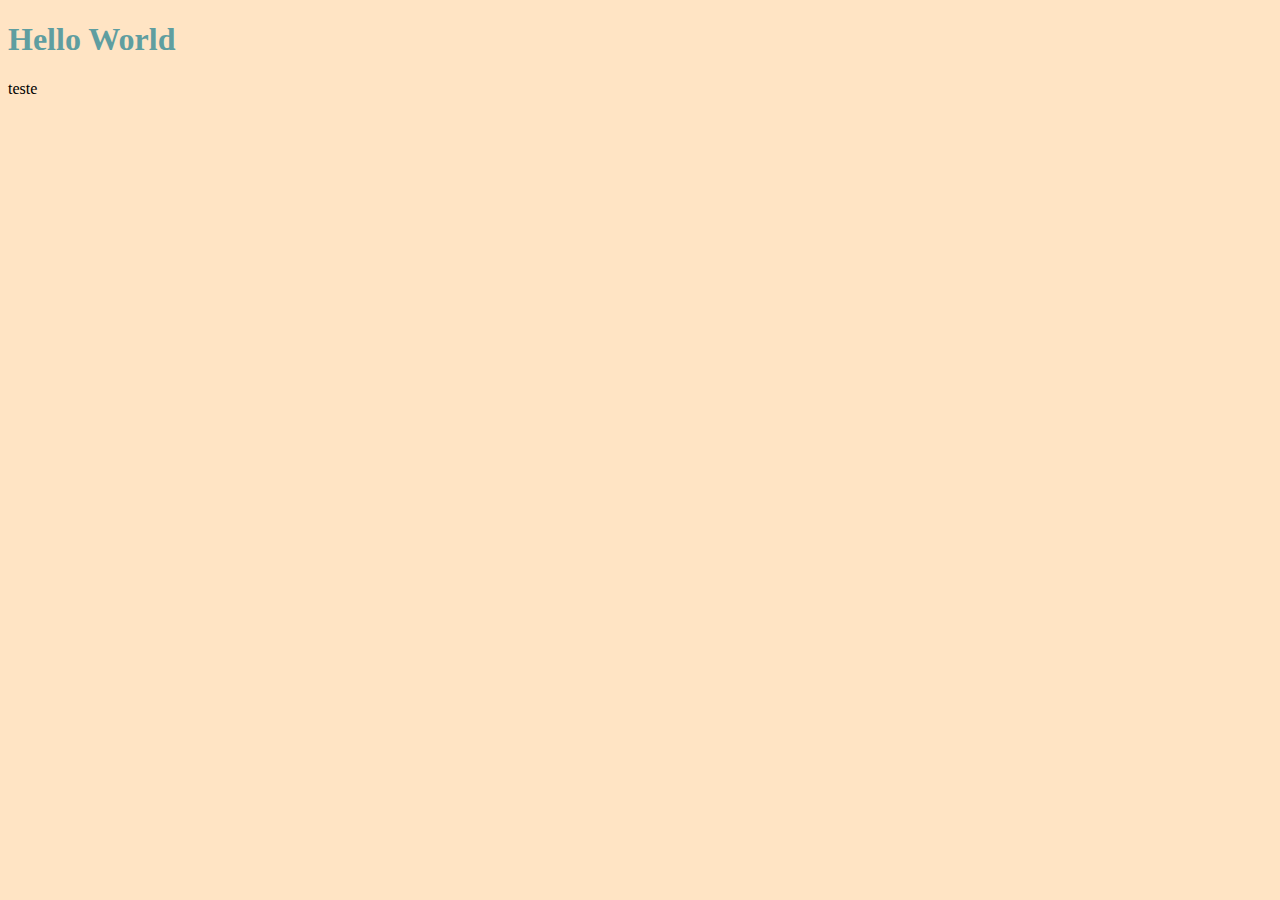
<file: index.html>
<!DOCTYPE html>
<html lang="en">
<head>
    <meta charset="UTF-8">
    <meta name="viewport" content="width=device-width, initial-scale=1.0">
    <link rel="stylesheet" href="css/style.css">
    <title>Document</title>
</head>
<body>
    <h1>Hello World</h1>
    <p>teste</p>
</body>
</html>
</file>
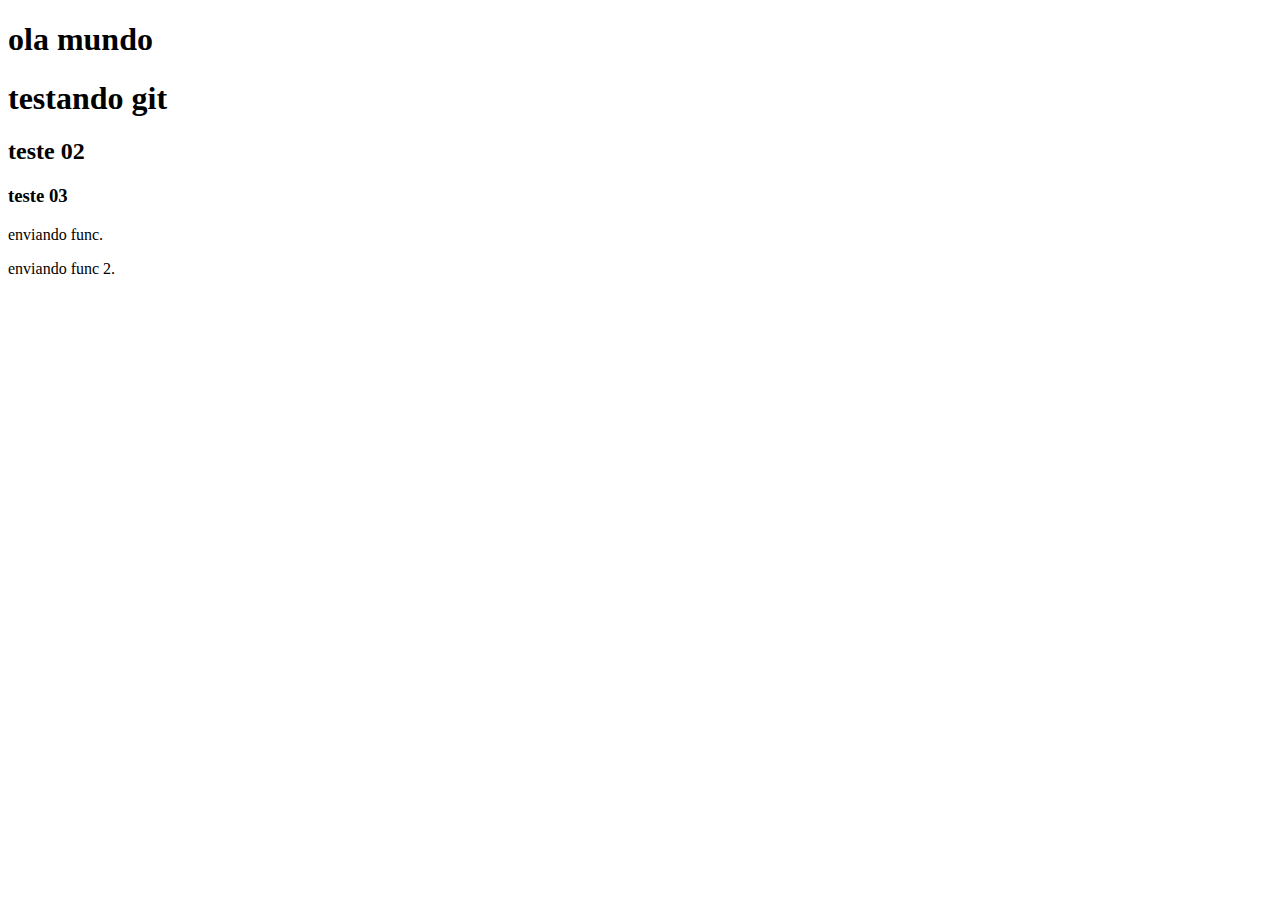
<file: about.html>
<!DOCTYPE html>
<html lang="en">
<head>
    <meta charset="UTF-8">
    <meta name="viewport" content="width=device-width, initial-scale=1.0">
    <title>Document</title>
    <h1>ola mundo</h1>
</head>
<body>
    <h1>testando git</h1>
    <h2>teste 02</h2>
    <h3>teste 03</h3>
    <p>enviando func.</p>
    <p>enviando func 2.</p>
</body>
</html>
</file>
<file: css/style.css>
h1 {
    color: cadetblue;
}

body {
    background-color: bisque;
}
</file>
